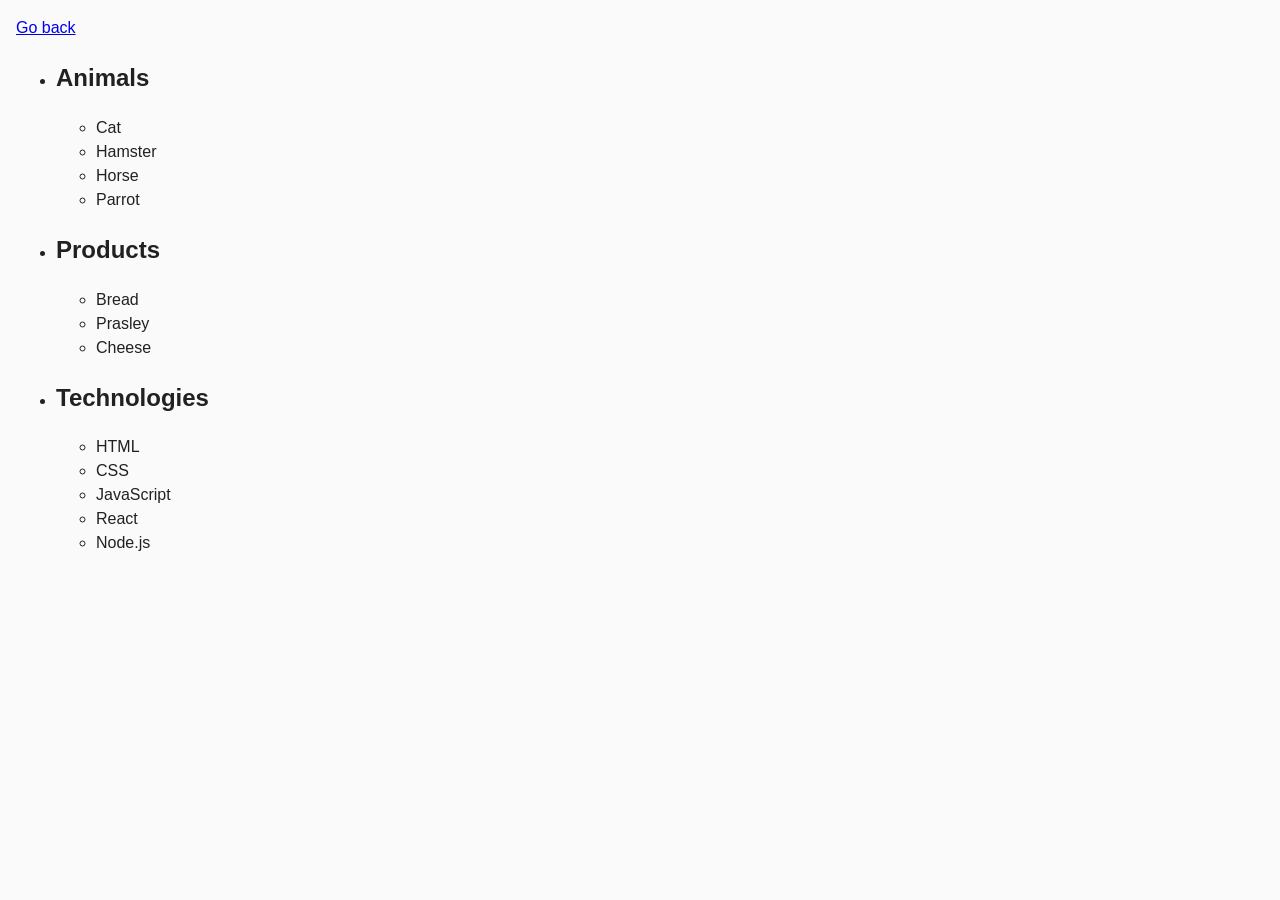
<file: task-01.html>
<!DOCTYPE html>
<html lang="ru">
  <head>
    <meta charset="UTF-8" />
    <meta http-equiv="X-UA-Compatible" content="IE=edge" />
    <meta name="viewport" content="width=device-width, initial-scale=1.0" />
    <title>Task 1</title>
    <link rel="stylesheet" href="css/common.css" />
  </head>
  <body>
    <p><a href="index.html">Go back</a></p>

    <ul id="categories">
      <li class="item">
        <h2>Animals</h2>

        <ul>
          <li>Cat</li>
          <li>Hamster</li>
          <li>Horse</li>
          <li>Parrot</li>
        </ul>
      </li>
      <li class="item">
        <h2>Products</h2>

        <ul>
          <li>Bread</li>
          <li>Prasley</li>
          <li>Cheese</li>
        </ul>
      </li>
      <li class="item">
        <h2>Technologies</h2>

        <ul>
          <li>HTML</li>
          <li>CSS</li>
          <li>JavaScript</li>
          <li>React</li>
          <li>Node.js</li>
        </ul>
      </li>
    </ul>

    <script src="js/task-01.js" type="module"></script>
  </body>
</html>
</file>
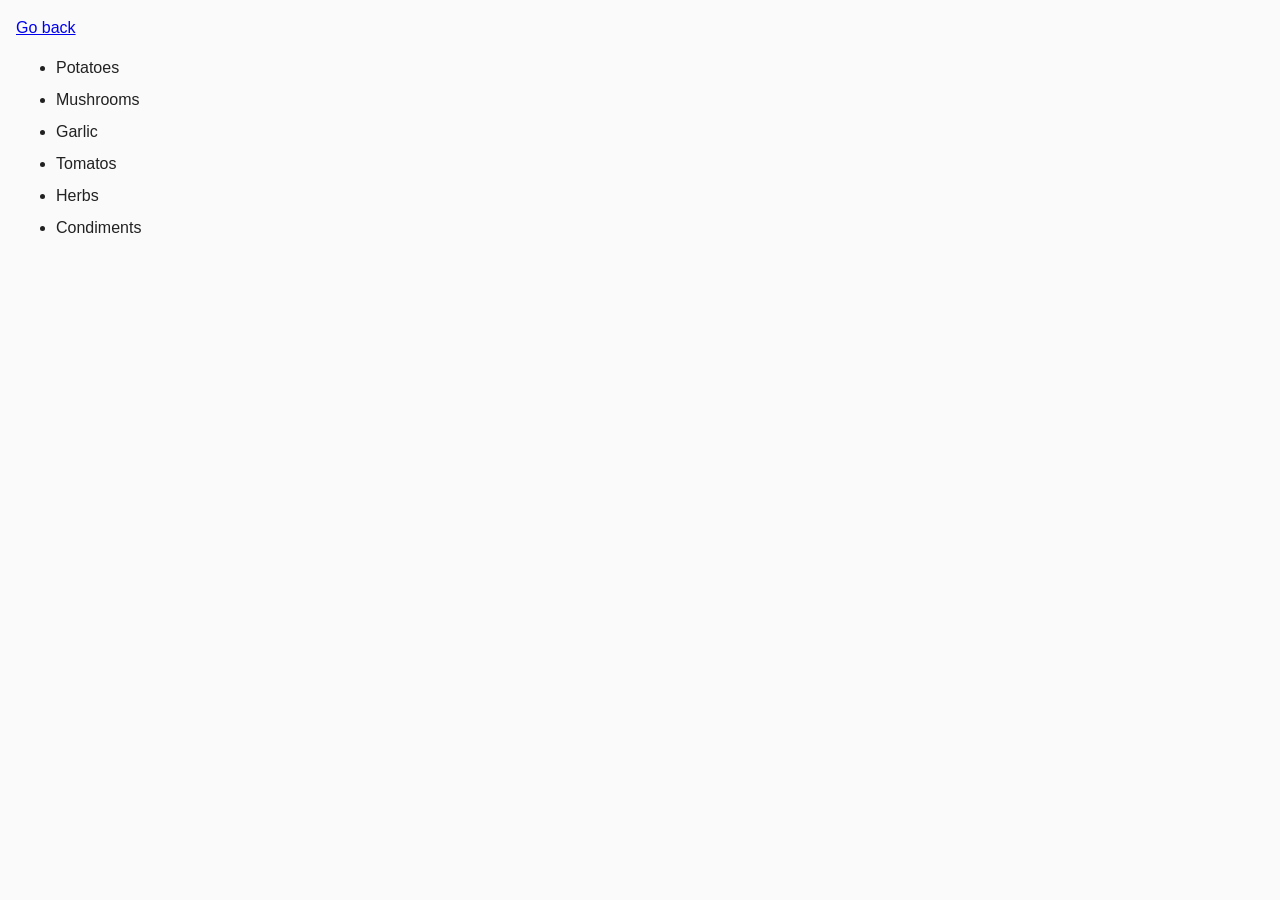
<file: task-02.html>
<!DOCTYPE html>
<html lang="ru">
  <head>
    <meta charset="UTF-8" />
    <meta http-equiv="X-UA-Compatible" content="IE=edge" />
    <meta name="viewport" content="width=device-width, initial-scale=1.0" />
    <title>Task 2</title>
    <link rel="stylesheet" href="css/common.css" />
    <style>
      .item {
        font-weight: 500;
      }

      .item:not(:last-child) {
        margin-bottom: 8px;
      }
    </style>
  </head>
  <body>
    <p><a href="index.html">Go back</a></p>

    <ul id="ingredients"></ul>

    <script src="js/task-02.js" type="module"></script>
  </body>
</html>
</file>
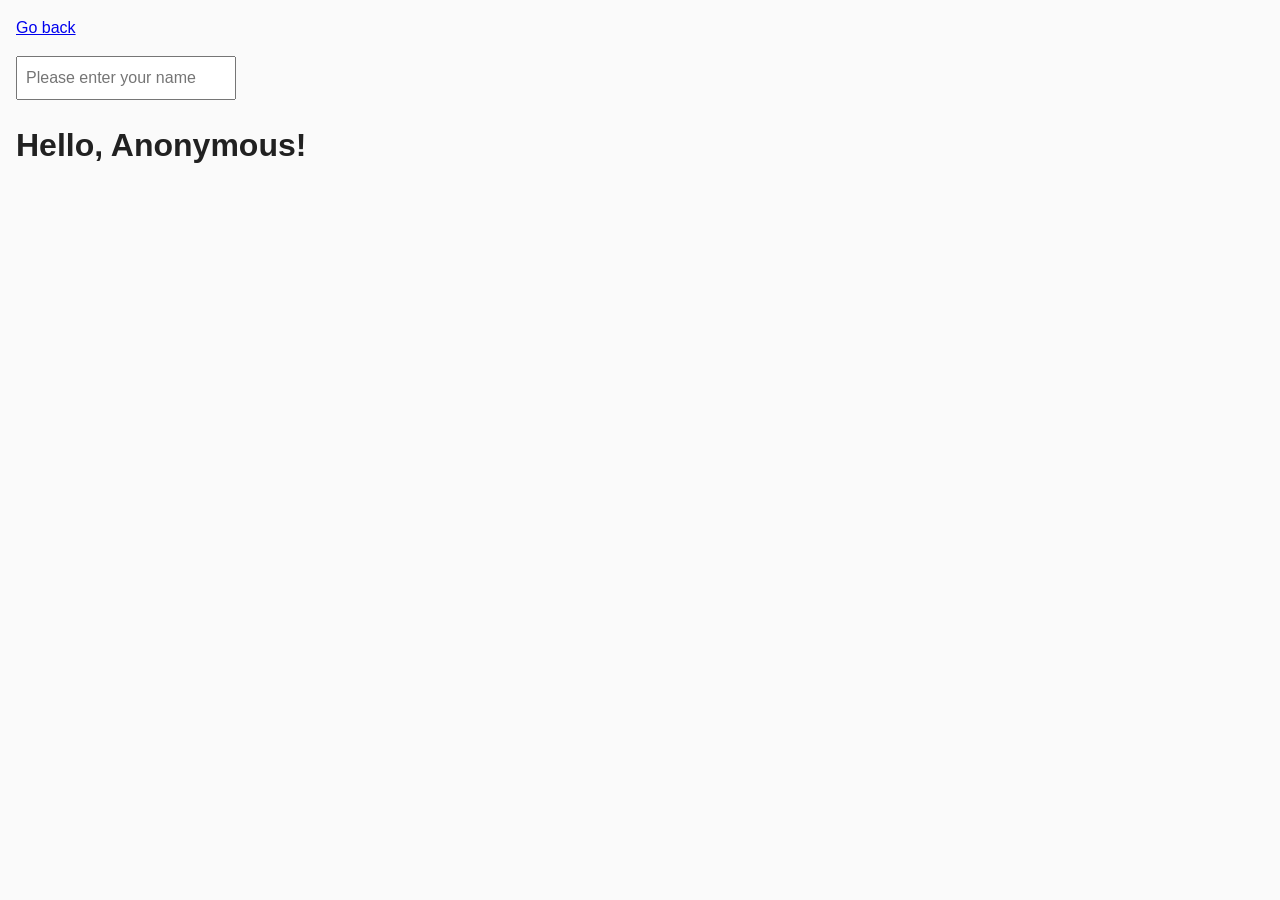
<file: task-05.html>
<!DOCTYPE html>
<html lang="ru">
  <head>
    <meta charset="UTF-8" />
    <meta http-equiv="X-UA-Compatible" content="IE=edge" />
    <meta name="viewport" content="width=device-width, initial-scale=1.0" />
    <title>Task 5</title>
    <link rel="stylesheet" href="css/common.css" />
  </head>
  <body>
    <p><a href="index.html">Go back</a></p>

    <input type="text" id="name-input" placeholder="Please enter your name" />
    <h1>Hello, <span id="name-output">Anonymous</span>!</h1>

    <script src="js/task-05.js" type="module"></script>
  </body>
</html>
</file>
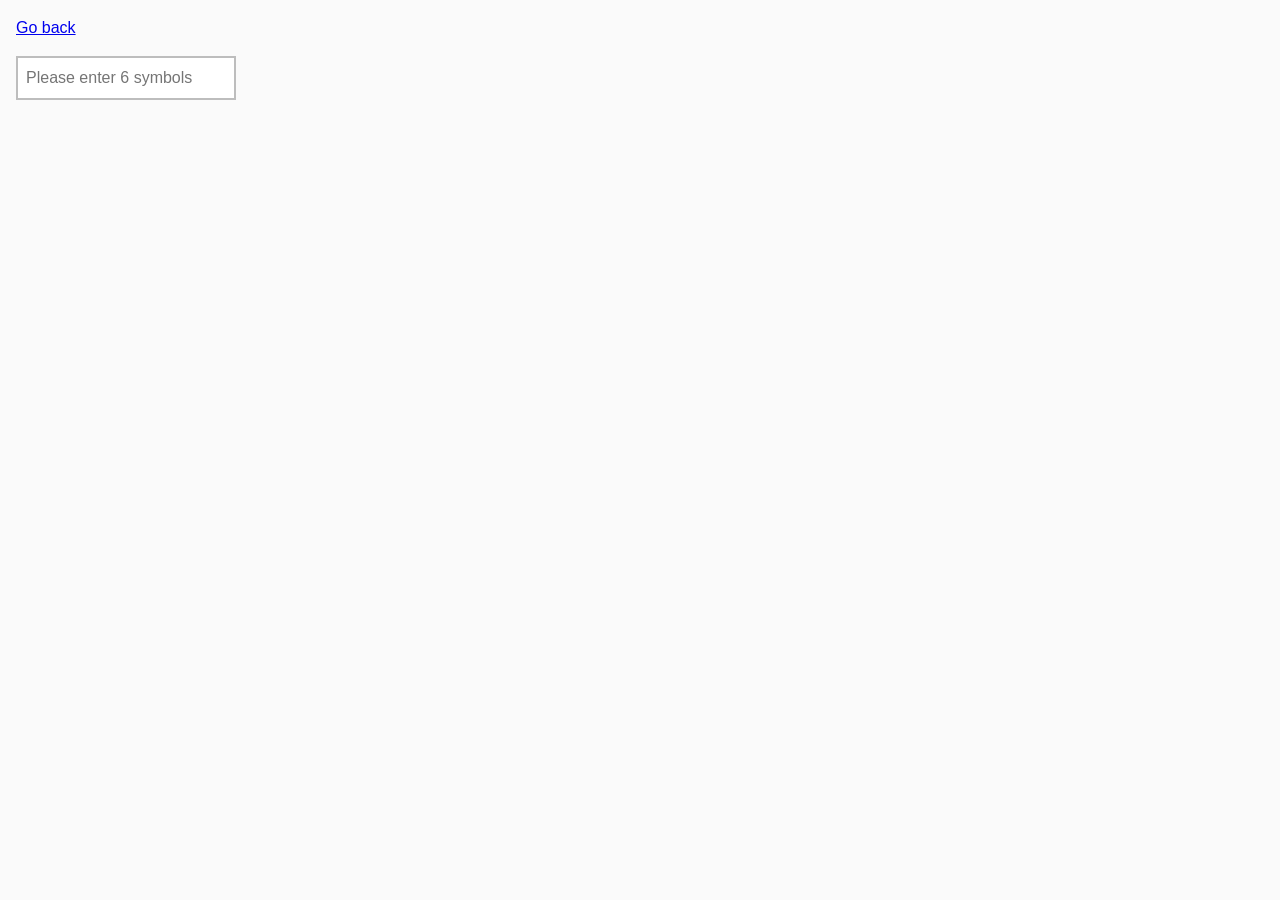
<file: task-06.html>
<!DOCTYPE html>
<html lang="ru">
  <head>
    <meta charset="UTF-8" />
    <meta http-equiv="X-UA-Compatible" content="IE=edge" />
    <meta name="viewport" content="width=device-width, initial-scale=1.0" />
    <title>Task 6</title>
    <link rel="stylesheet" href="css/common.css" />
    <style>
      #validation-input {
        border: 2px solid #bdbdbd;
      }

      #validation-input.valid {
        border-color: #4caf50;
      }

      #validation-input.invalid {
        border-color: #f44336;
      }
    </style>
  </head>
  <body>
    <p><a href="index.html">Go back</a></p>

    <input
      type="text"
      id="validation-input"
      data-length="6"
      placeholder="Please enter 6 symbols"
    />

    <script src="js/task-06.js" type="module"></script>
  </body>
</html>
</file>
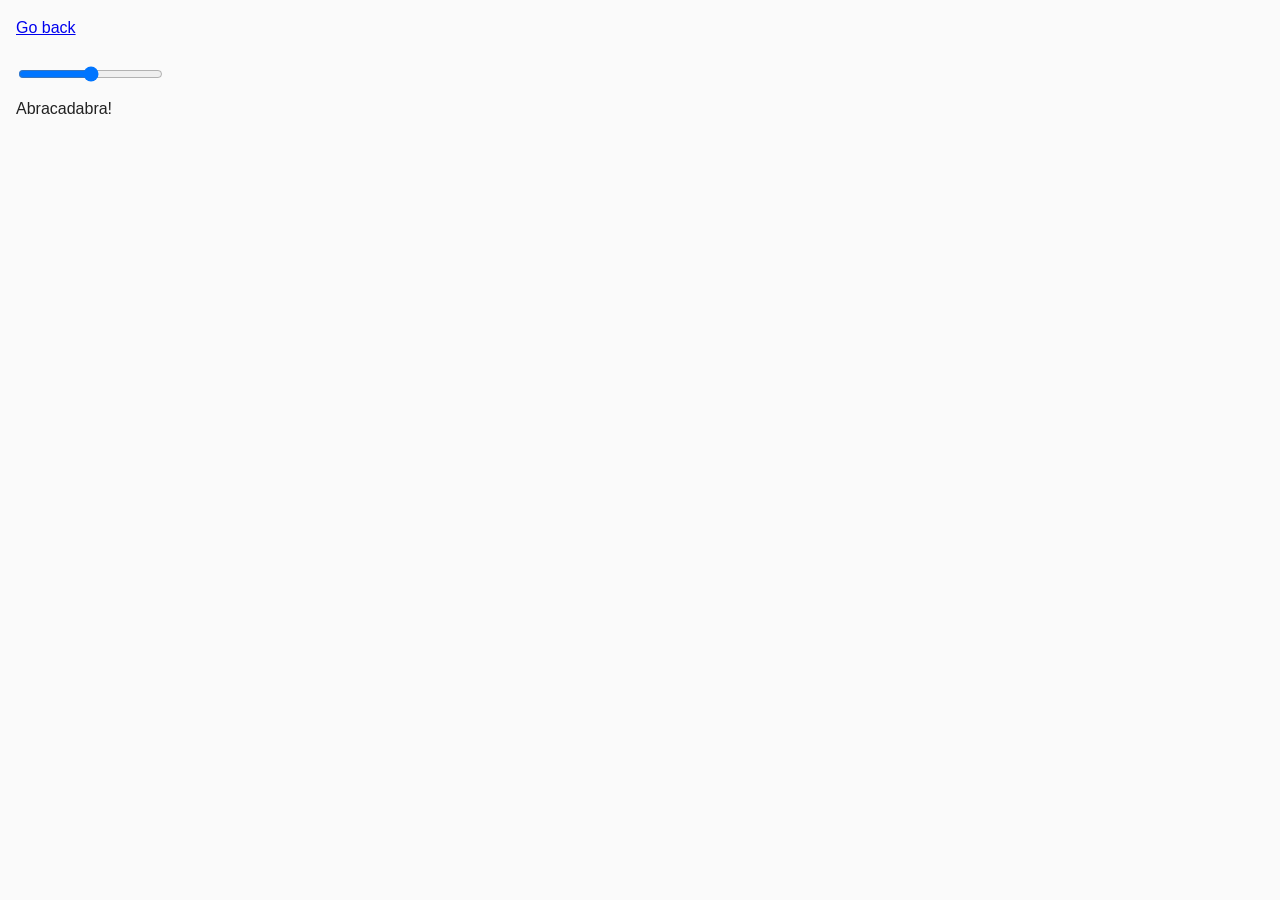
<file: task-07.html>
<!DOCTYPE html>
<html lang="ru">
  <head>
    <meta charset="UTF-8" />
    <meta http-equiv="X-UA-Compatible" content="IE=edge" />
    <meta name="viewport" content="width=device-width, initial-scale=1.0" />
    <title>Task 7</title>
    <link rel="stylesheet" href="css/common.css" />
  </head>
  <body>
    <p><a href="index.html">Go back</a></p>

    <input id="font-size-control" type="range" min="16" max="96" />
    <br />
    <span id="text">Abracadabra!</span>

    <script src="js/task-07.js" type="module"></script>
  </body>
</html>
</file>
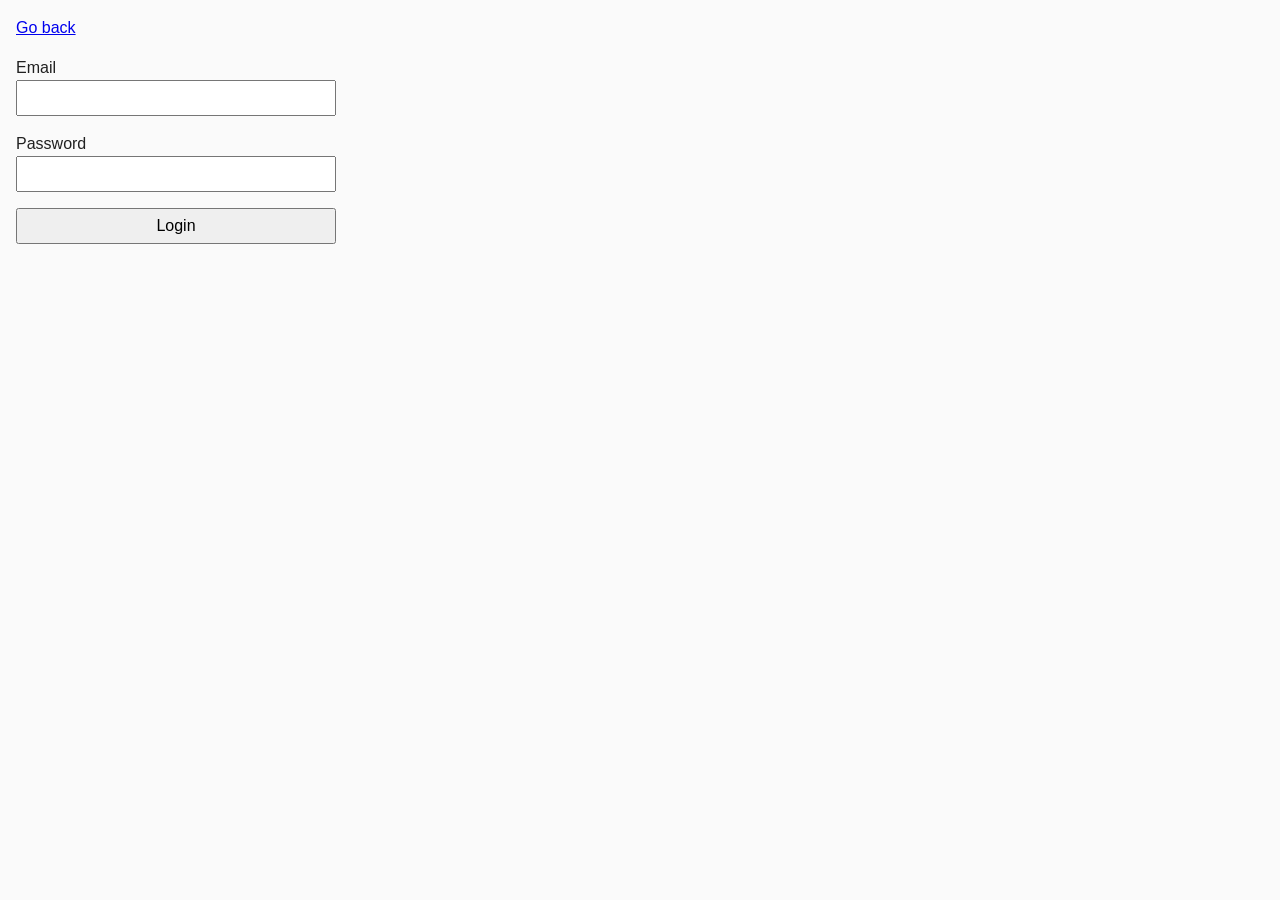
<file: task-08.html>
<!DOCTYPE html>
<html lang="ru">
  <head>
    <meta charset="UTF-8" />
    <meta http-equiv="X-UA-Compatible" content="IE=edge" />
    <meta name="viewport" content="width=device-width, initial-scale=1.0" />
    <title>Task 8</title>
    <link rel="stylesheet" href="css/common.css" />
    <style>
      .login-form {
        max-width: 320px;
        display: flex;
        flex-direction: column;
      }

      .login-form label {
        margin-bottom: 16px;
      }

      .login-form input,
      .login-form button {
        width: 100%;
        padding: 4px;
        font: inherit;
      }
    </style>
  </head>
  <body>
    <p><a href="index.html">Go back</a></p>

    <form class="login-form">
      <label>
        Email
        <input type="email" name="email" />
      </label>
      <label>
        Password
        <input type="password" name="password" />
      </label>
      <button type="submit">Login</button>
    </form>

    <script src="js/task-08.js" type="module"></script>
  </body>
</html>
</file>
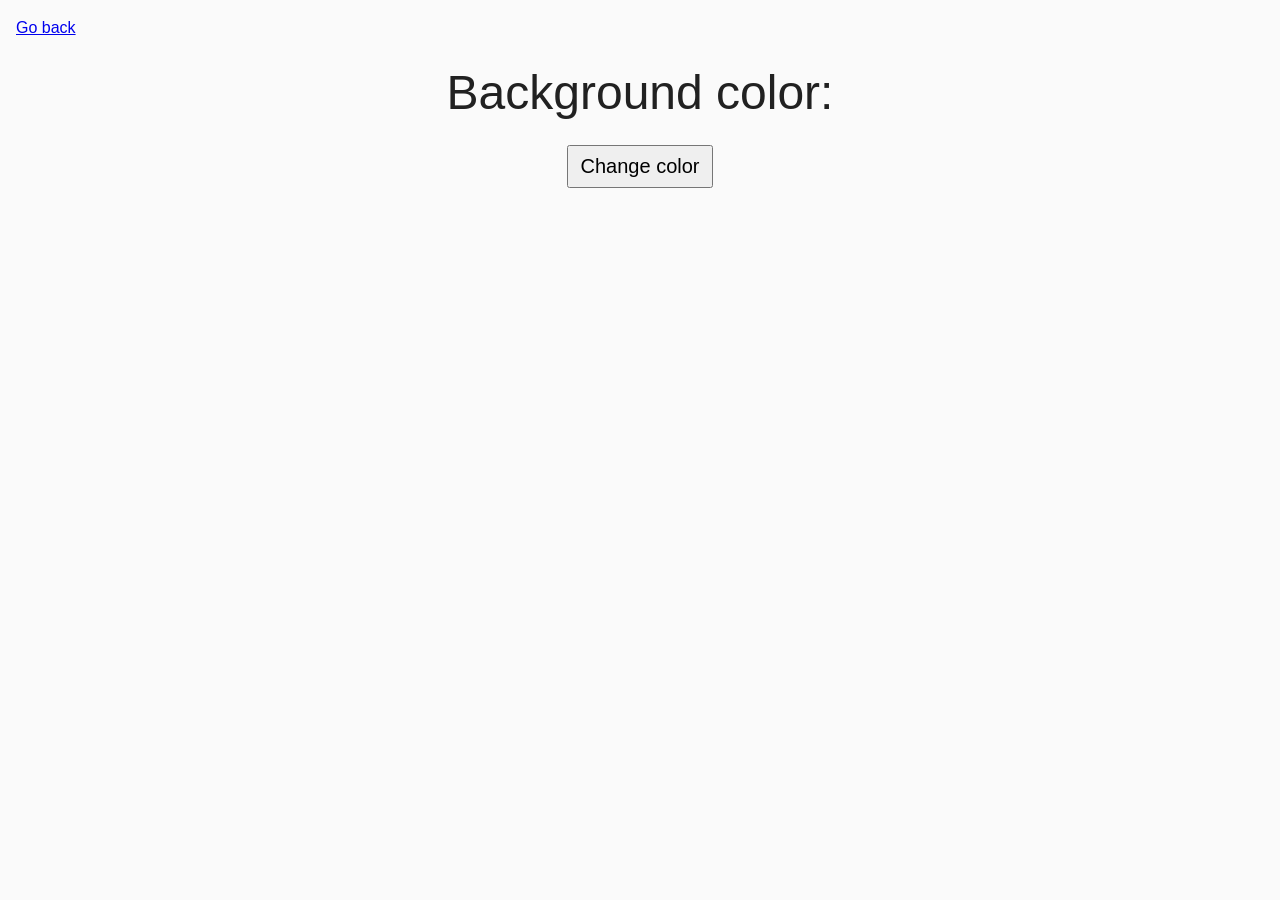
<file: task-09.html>
<!DOCTYPE html>
<html lang="ru">
  <head>
    <meta charset="UTF-8" />
    <meta http-equiv="X-UA-Compatible" content="IE=edge" />
    <meta name="viewport" content="width=device-width, initial-scale=1.0" />
    <title>Task 9</title>
    <link rel="stylesheet" href="css/common.css" />
    <style>
      .widget {
        text-align: center;
      }

      .widget p {
        margin-top: 0;
        margin-bottom: 16px;
        font-size: 48px;
      }

      .widget span {
        font-family: monospace;
      }

      .widget button {
        padding: 8px 12px;
        font-size: 20px;
        cursor: pointer;
      }
    </style>
  </head>
  <body>
    <p><a href="index.html">Go back</a></p>

    <div class="widget">
      <p>Background color: <span class="color">-</span></p>
      <button type="button" class="change-color">Change color</button>
    </div>

    <script src="js/task-09.js" type="module"></script>
  </body>
</html>
</file>
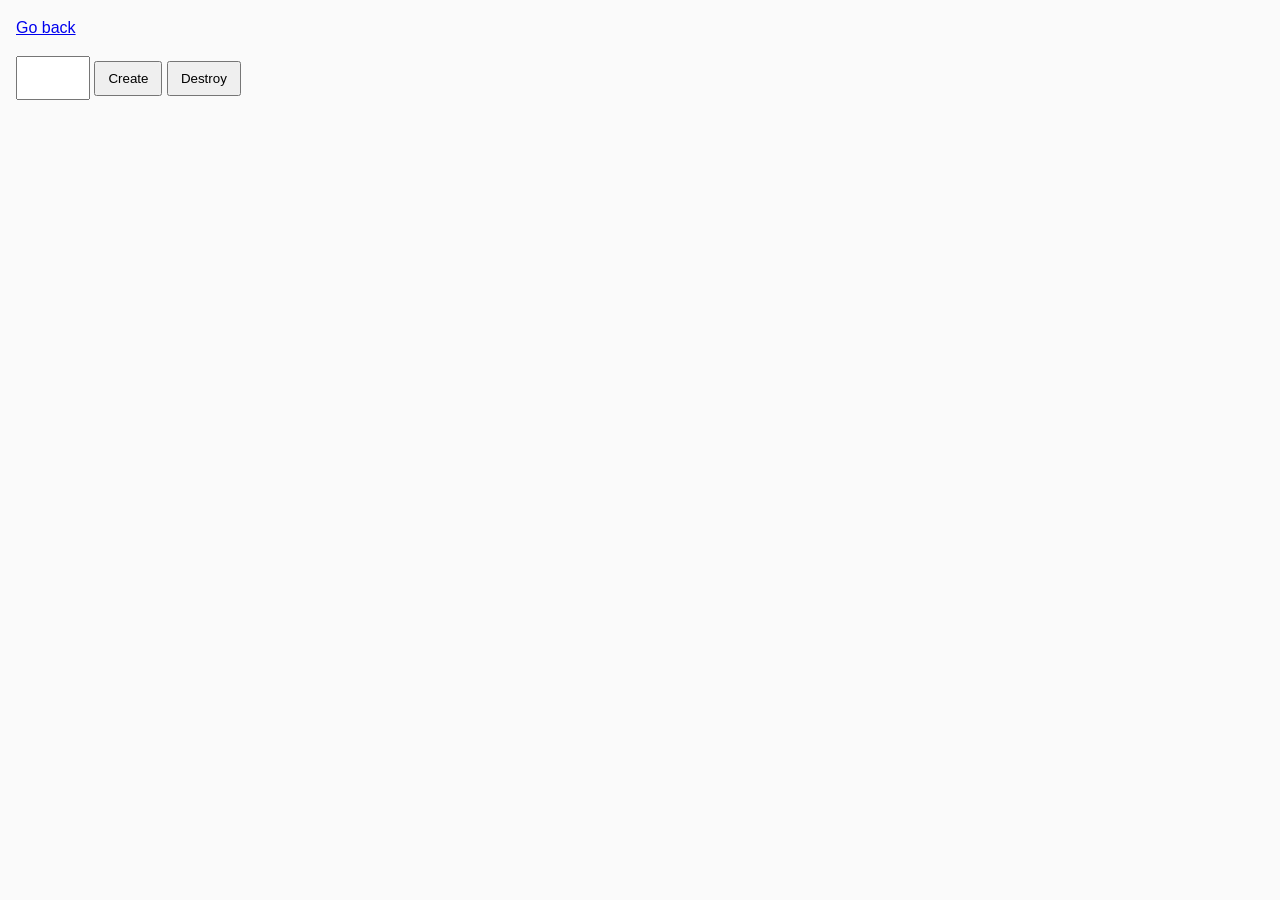
<file: task-10.html>
<!DOCTYPE html>
<html lang="ru">
  <head>
    <meta charset="UTF-8" />
    <meta http-equiv="X-UA-Compatible" content="IE=edge" />
    <meta name="viewport" content="width=device-width, initial-scale=1.0" />
    <title>Task 10 (optional)</title>
    <link rel="stylesheet" href="css/common.css" />
  </head>
  <body>
    <p><a href="index.html">Go back</a></p>

    <div id="controls">
      <input type="number" min="1" max="100" step="1" />
      <button type="button" data-create>Create</button>
      <button type="button" data-destroy>Destroy</button>
    </div>

    <div id="boxes"></div>

    <script src="js/task-10.js" type="module"></script>
  </body>
</html>
</file>
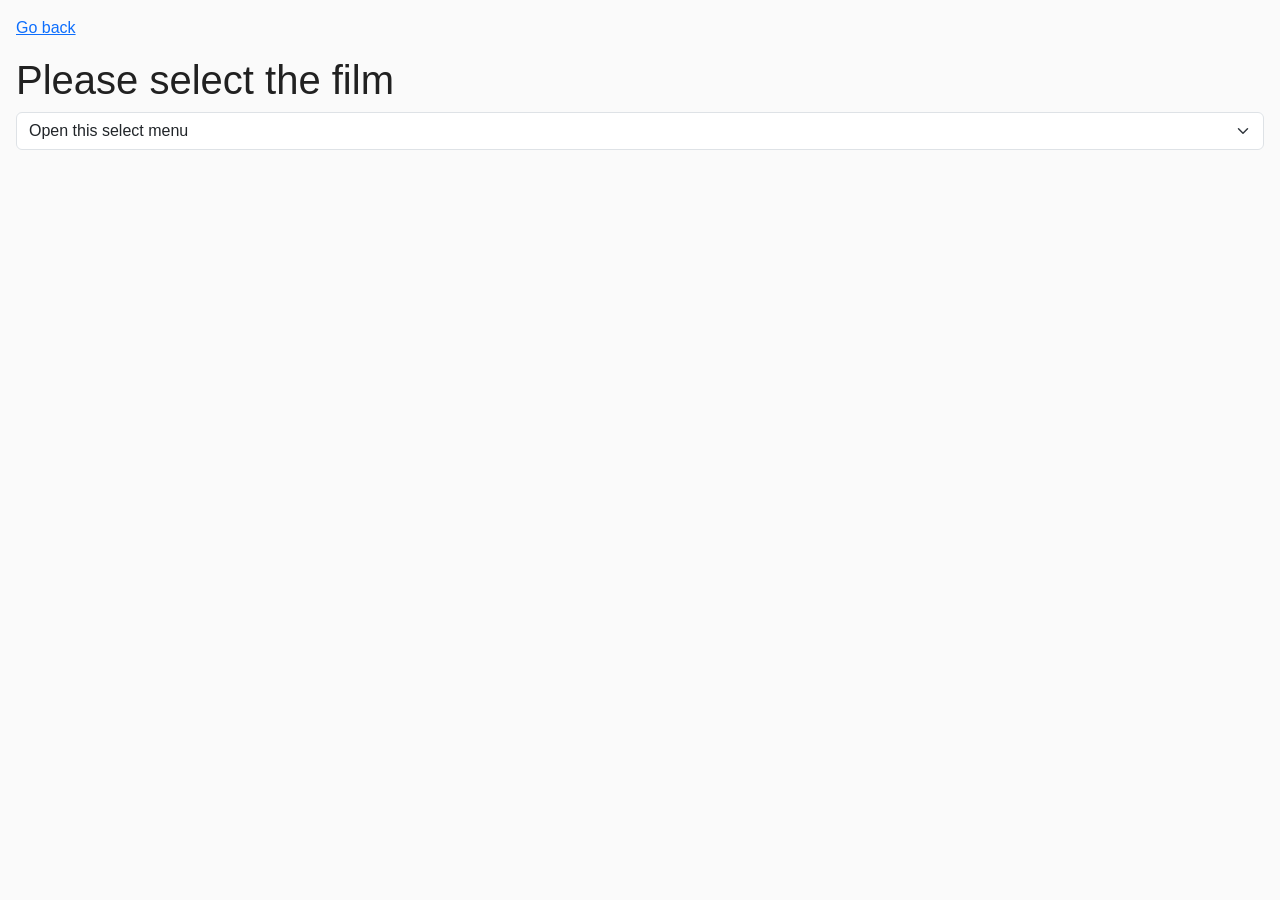
<file: task-13.html>
<!DOCTYPE html>
<html lang="en">
<head>
    <meta charset="UTF-8">
    <meta name="viewport" content="width=device-width, initial-scale=1.0">
    <title>Document</title>
    <link href="https://cdn.jsdelivr.net/npm/bootstrap@5.0.2/dist/css/bootstrap.min.css" rel="stylesheet" integrity="sha384-EVSTQN3/azprG1Anm3QDgpJLIm9Nao0Yz1ztcQTwFspd3yD65VohhpuuCOmLASjC" crossorigin="anonymous">
    <link rel="stylesheet" href="./css/common.css">
</head>
<body>
    <p><a href="index.html">Go back</a></p>
<h1>Please select the film</h1>
<select class="form-select" aria-label="Select films">
    <option selected>Open this select menu</option>
</select>
<h2 class="output"></h2>
  <script src="https://cdn.jsdelivr.net/npm/bootstrap@5.0.2/dist/js/bootstrap.bundle.min.js" integrity="sha384-MrcW6ZMFYlzcLA8Nl+NtUVF0sA7MsXsP1UyJoMp4YLEuNSfAP+JcXn/tWtIaxVXM" crossorigin="anonymous"></script>
  
<script src="js/task-13.js"></script>
</body>
</html>
</file>
<file: css/common.css>
* {
  box-sizing: border-box;
}

body {
  margin: 16px;
  font-family: -apple-system, BlinkMacSystemFont, 'Segoe UI', Roboto, Oxygen,
    Ubuntu, Cantarell, 'Open Sans', 'Helvetica Neue', sans-serif;
  -webkit-font-smoothing: antialiased;
  -moz-osx-font-smoothing: grayscale;
  background-color: #fafafa;
  color: #212121;
  line-height: 1.5;
}

input {
  padding: 8px;
  font: inherit;
}

button {
  padding: 8px 12px;
  cursor: pointer;
}

.form-select {
  margin-bottom: 40px;
}
</file>
